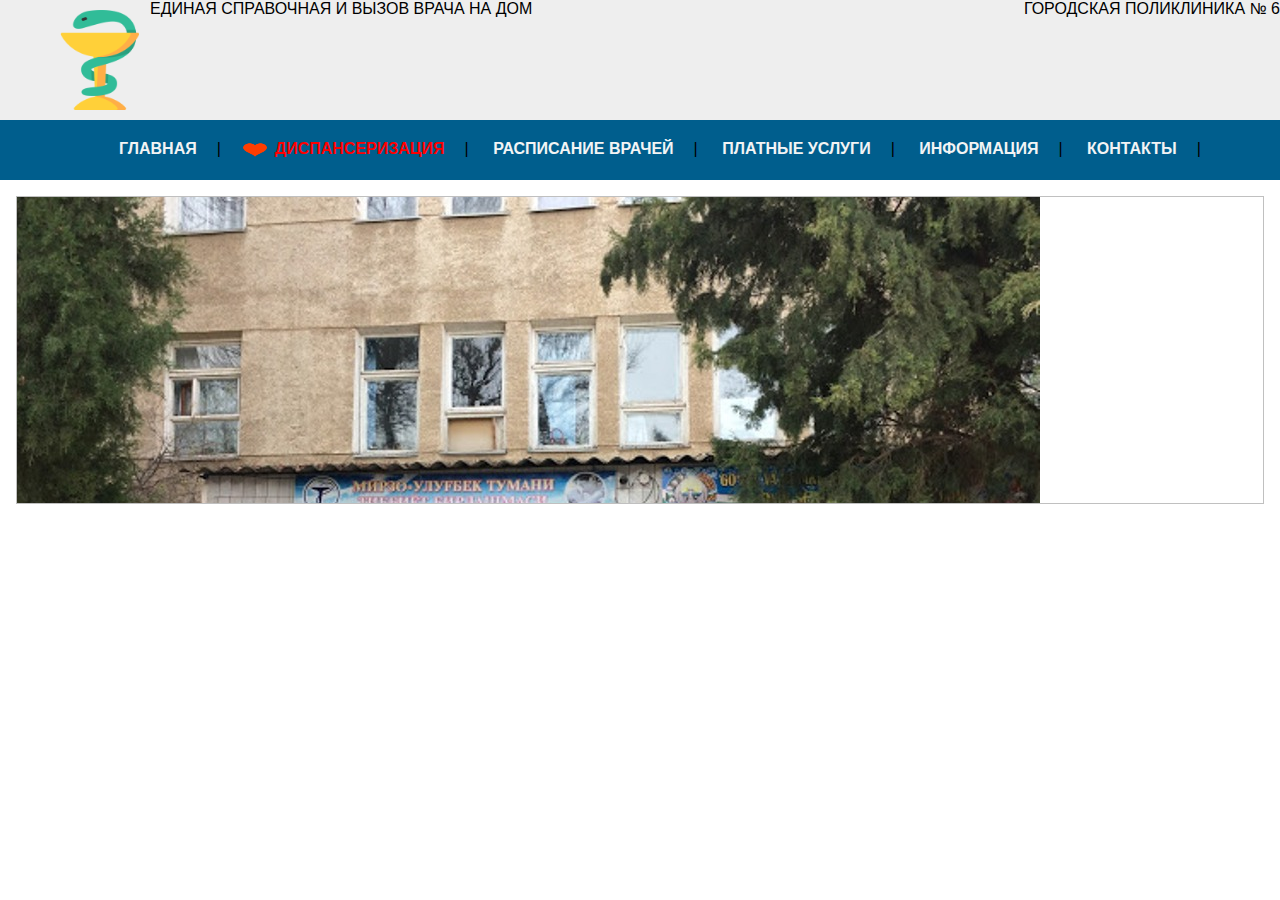
<file: index.html>
<!DOCTYPE html>
<html lang="en">
<head>
	<meta charset="UTF-8">
	<meta name="viewport" content="width=device-width, initial-scale=1.0">
	<title>Document</title>
	<link rel="stylesheet" type="text/css" href="css/styles.css">
	<script type="text/javascript" src="http://ajax.googleapis.com/ajax/libs/jquery/1.8.3/jquery.min.js"></script>
</head>
<body>
	<div id="head">
		<img src="img/6-hospital.png" alt="hospital-icon" id="hospital_icon"> 
		<div><label id="Name_clinic" style="float: right;">ГОРОДСКАЯ ПОЛИКЛИНИКА № 6</label>
			<label style="float: left;">ЕДИНАЯ СПРАВОЧНАЯ И ВЫЗОВ ВРАЧА НА ДОМ</label>
		</div>
	</div>
	<div id="navbar, topnav" id="myTopnav">
		<ul>
			<li><a href="#">ГЛАВНАЯ</a></li><li style="padding-right: 5px;">|</li>
			<li><a href="#"style="color: red;"><img src="img/heart_icon.png"alt="heart" height="20px" width="30px" align="center"> ДИСПАНСЕРИЗАЦИЯ</a></li><li>|</li>
			<li><a href="#">РАСПИСАНИЕ ВРАЧЕЙ</a></li><li>|</li>
			<li><a href="#">ПЛАТНЫЕ УСЛУГИ</a></li><li>|</li>
			<li><a href="#">ИНФОРМАЦИЯ</a></li><li>|</li>
			<li><a href="#">КОНТАКТЫ</a></li><li>|</li>
		</ul>
	</div>
	<div class="content">
		<img id="dvImage" style="height: 308px; width:100%;  background-repeat: no-repeat;">
		</img>
		<p></p>
		<script  src="JS/code.js"></script>
	</div>
		
	<script type="text/javascript">
		window.onscroll = function() {myFunction()};
		var navbar = document.getElementById("navbar");
		var sticky = navbar.offsetTop;
		function myFunction() {
			if(window.pageYOffset >= sticky) {
				navbar.classList.add("sticky");
			}else{
				navbar.classList.remove("sticky");
			}
		}
	</script>
</body>
</html>
</file>
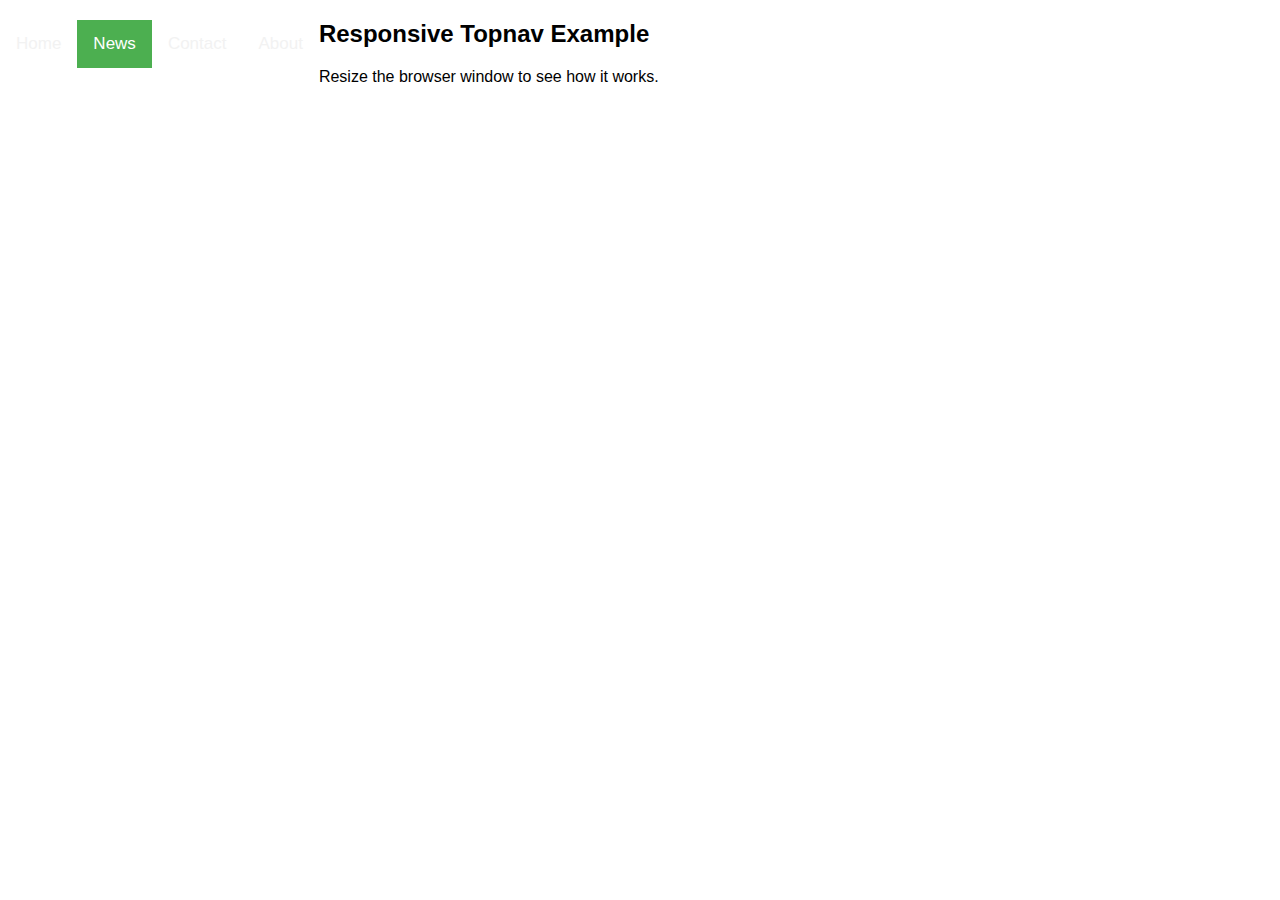
<file: navbar.html>
<!DOCTYPE html>
<html>
  <head>
    <meta name="viewport" content="width=device-width, initial-scale=1" />
    <link
      rel="stylesheet"
      href="https://cdnjs.cloudflare.com/ajax/libs/font-awesome/4.7.0/css/font-awesome.min.css"
    />
    <style>
      body {
        margin: 0;
        font-family: Arial, Helvetica, sans-serif;
      }

      .topnav {
        overflow: visible;
        background-color: #e22f2f;
      }

      .topnav a {
        float: left;
        display: block;
        color: #f2f2f2;
        text-align: center;
        padding: 14px 16px;
        text-decoration: none;
        font-size: 17px;
      }

      .topnav a:hover {
        background-color: #ddd;
        color: black;
      }

      .topnav a.active {
        background-color: #4caf50;
        color: white;
      }

      .topnav .icon {
        display: none;
      }

      @media screen and (max-width: 600px) {
        .topnav a:not(:first-child) {
          display: none;
        }
        .topnav a.icon {
          float: right;
          display: block;
        }
      }

      @media screen and (max-width: 600px) {
        .topnav.responsive {
          position: relative;
        }
        .topnav.responsive .icon {
          position: absolute;
          right: 0;
          top: 0;
        }
        .topnav.responsive a {
          float: none;
          display: block;
          text-align: left;
        }
      }
    </style>
  </head>
  <body>
    <div class="topnav" id="myTopnav">
      <a href="#home">Home</a>
      <a href="#news"class="active">News</a>
      <a href="#contact">Contact</a>
      <a href="#about">About</a>
      <a href="javascript:void(0);" class="icon" onclick="myFunction()">
        <i class="fa fa-bars"></i>
      </a>
    </div>

    <div style="padding-left:16px">
      <h2>Responsive Topnav Example</h2>
      <p>Resize the browser window to see how it works.</p>
    </div>

    <script>
      function myFunction() {
        var x = document.getElementById("myTopnav");
        if (x.className === "topnav") {
          x.className += " responsive";
        } else {
          x.className = "topnav";
        }
      }
    </script>
  </body>
</html>
</file>
<file: css/styles.css>
#hospital_icon{
	margin-top: 10px;
	margin-left: 50px; 
	float: left; 
	width: 100px; 
	height: 100px;
}
#name_clinic{
	width: 100%;
}
body{
	margin:0;
	font-family: Arial, Helvetica, sans-serif;
}
.topnav {
	overflow: hidden;
	background-color: #333;
}
.topnav a {
	float: left;
	display: block;
	color: #f2f2f2;
	text-align: center;
	text-decoration: none;
	font-size: 17px;
}
.topnav a:hover{
	background-color: #ddd;
	color: black:
}
.topnav a.active {
	background-color: #4caf50;
	color:white;
}
.topnav .icon {
	display:none;
}
@media screen and (max-width: 600px) {
	.topnav a:not(:first-child) {
		display:none;
	}
	.topnava a.icon {
		float: right;
		display: block;
	}
}
@media screen and (max-width: 600px) {
	.topnav.responsive {position: realtive;}
	.topnav.responsive .icon{
		position: absolute;
		right: 0;
		top:0;
	}
	.topnav.responsive a{
		float: none;
		display: block;
		text-align: left;
	}
}
#head {
	background-color: #EEEEEE;	
	width: 100%;
	height: 120px;
}
#navbar{
	overflow: hidden;
	background-color: #005E8D;
}
ul {
	font: sans-serif;
	list-style-type: none;
	margin: 0;
	padding: 20px; 
	width: 100%;
	background-color: #005E8D;
	text-align: center;
	position: -webkit-sticky; /* Safari */

}
li {
	display: inline;
	padding: 10px;
	text-align: center;
}

li a {
	font-weight: 550;
	font-family: Arial, sans-serif;
	font: arial;
	color: #f2f4f5;
	text-decoration: none;
	text-align: center;
}
li a:hover {
	background-color: #005E8D;
	color: red;
}
.content{
	padding: 16px;
}
.sticky {
	position: fixed;
	top: 0;
	width: 100%;
}
.sticky + .content {
	padding-top: 60px;
}
</file>
